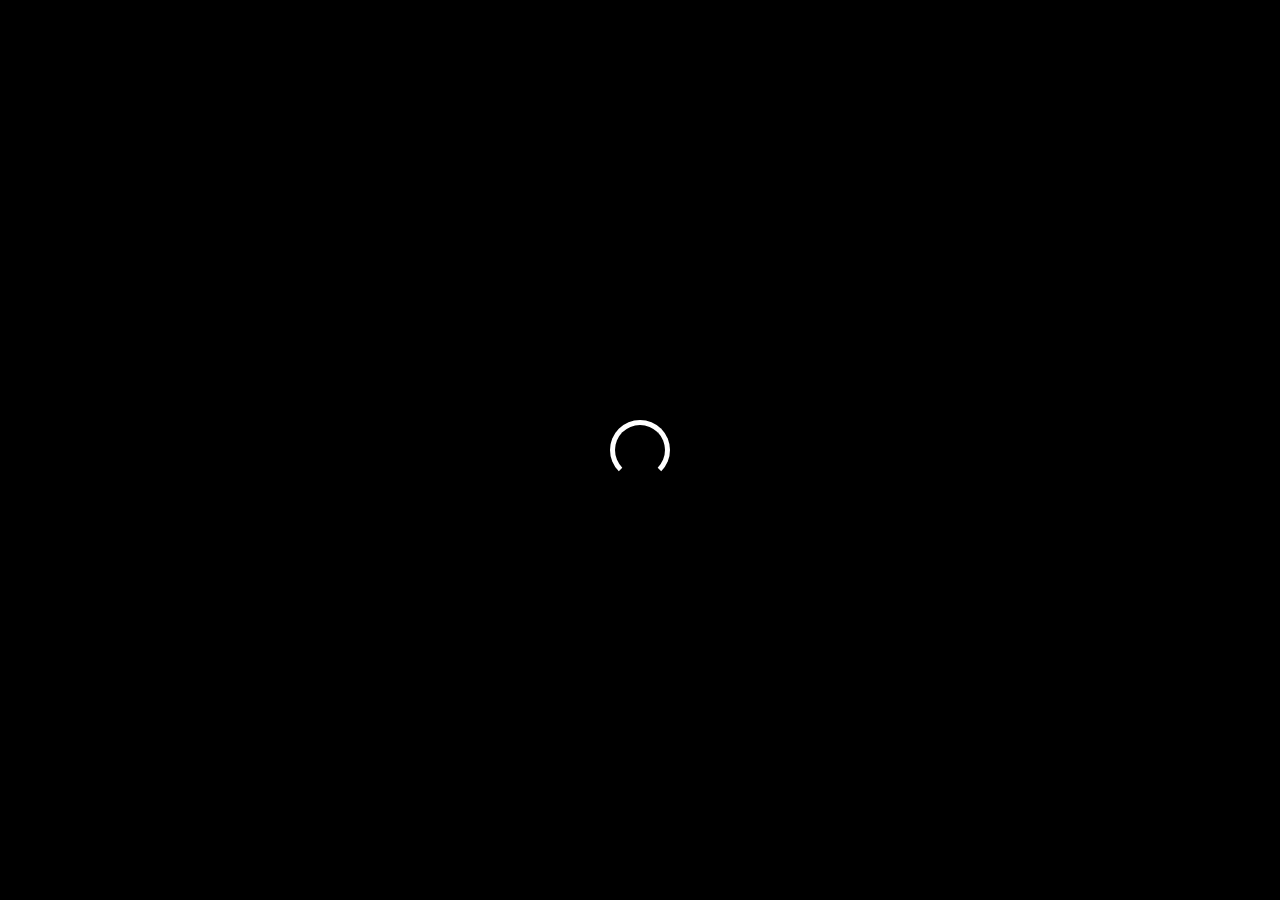
<file: webstuff/index.html>
<!DOCTYPE html>
<html>
<head>
    <meta charset="utf-8">
    <meta http-equiv="X-UA-Compatible" content="IE=edge">
    <title>8D Audio</title>
    <meta name="viewport" content="width=device-width, initial-scale=1">
    <link rel="stylesheet" type="text/css" media="screen" href="index.css">
    <script src="https://code.jquery.com/jquery-3.3.1.min.js" integrity="sha256-FgpCb/KJQlLNfOu91ta32o/NMZxltwRo8QtmkMRdAu8=" crossorigin="anonymous"></script>
    <link rel="stylesheet" href="https://cdnjs.cloudflare.com/ajax/libs/animate.css/3.7.0/animate.min.css">
    <link rel="stylesheet" href="https://use.fontawesome.com/releases/v5.7.2/css/all.css" integrity="sha384-fnmOCqbTlWIlj8LyTjo7mOUStjsKC4pOpQbqyi7RrhN7udi9RwhKkMHpvLbHG9Sr" crossorigin="anonymous">
</head>
<body>
    <div id="loading">
        <div id="spinner"></div>
    </div>
    <div id="fork" class="animated fadeIn" style="animation-delay:3.4s;">
        <i class="fab fa-github"></i>&nbsp; Fork it on GitHub
    </div>
    <div class="container animated fadeIn" style="animation-delay:3.5s;">
        <div class="logo">8D <b>A</b>UDIO</div>
        <div id="before_convert">
            <input class="input" placeholder="youtube link here">
            <button class="button" id="convert">Convert</button><br>
            <h4 id="error"></h4>
            <div id="spinner" style="display:none"></div>
        </div>
        <div id="after_convert">
            <audio src="" controls></audio><br>
            <button class="button" id="again">Try Another?</button>
        </div>
    </div>
    <div id="foot" class="animated fadeIn" style="animation-delay:3.6s;">
        Development : <a href="https://github.com/maxgillham">@maxgillham</a><br>
        Design : <a href="https://github.com/imfunniee">@imfunny</a>
    </div>
    <script type="text/javascript" src="index.js"></script>
</body>
</html>
</file>
<file: webstuff/index.css>
@import url('https://fonts.googleapis.com/css?family=Megrim|Roboto+Mono');

body {
    margin:0px;
    padding:0px;
    font-family: 'Roboto Mono', monospace;
    background:linear-gradient(0deg,rgba(0,0,0,0.6),rgba(0,0,0,0.8)),url("https://images.unsplash.com/photo-1516450360452-9312f5e86fc7?w=1550&q=80") center center;
    background-size:cover;
    background-repeat:no-repeat;
    width:100vw;
    height:100vh;
    color:#fff;
    max-width:100vw;
    max-height:100vh;
    overflow:hidden;
}

#loading {
    width:100vw;
    height:100vh;
    position:fixed;
    z-index:99;
    display:flex;
    flex-direction:column;
    justify-content:center;
    text-align:center;
    top:0;
    font-family: 'Megrim', cursive;
    background:#000;
}

.container {
    width:100vw;
    height:100vh;
    display:flex;
    flex-direction:column;
    justify-content:center;
    text-align:center;
}

#fork {
    background:#fff;
    color:#000;
    padding:15px 20px;
    width:40vw;
    font-weight:bold;
    text-align:center;
    transform:rotate(-45deg);
    position:absolute;
    left:-15vw;
    top:9vh;
}

#fork:hover {
    cursor:pointer;
}

.logo {
    font-family: 'Megrim', cursive;
    font-size:120px;
    color:#fff;
    font-weight:bold;
    margin:4vh auto;
    transition:0.4s ease-in-out;
}


.logo b {
    background: #FF4B2B;
    background: -webkit-linear-gradient(to right, #FF4B2B, #FF416C);
    background: linear-gradient(to right, #FF4B2B, #FF416C);
    -webkit-background-clip:text;
    background-clip:text;
    -webkit-text-fill-color: transparent;
    background-size:500% 500% !important;
    -webkit-animation: Gradient 20s ease infinite;
    -moz-animation: Gradient 20s ease infinite;
    -o-animation: Gradient 20s ease infinite;
    animation: Gradient 20s ease infinite;
}

.input {
    border:2px solid rgba(255,255,255,1);
    background:transparent;
    width:40vw;
    margin:4vh auto;
    padding:14px 40px;
    border-radius:50px;
    font-size:18px;
    font-family: 'Roboto Mono', monospace;
    color:#fff;
    font-weight:bold;
    transition:0.4s ease-in-out;
    display:block;
}

.button {
    border:2px solid rgba(255,255,255,1);
    background:transparent;
    margin:4vh auto;
    padding:14px 40px;
    border-radius:50px;
    font-size:18px;
    font-family: 'Roboto Mono', monospace;
    color:#fff;
    transition:0.4s ease-in-out;
    font-weight:bold;
}

.button:hover {
    color:#000;
    background:#fff;
    cursor:pointer;
}

.button:disabled {
    color:#fff;
    background:transparent;
    cursor:default;
}

.input::placeholder {
    color:#fff;
}

input,button:focus {
    outline:none;
}

#after_convert {
    display:none;
}

#spinner {
    animation:rotate 1s infinite linear;
    width:50px;
    height:50px;
    border:5px solid #fff;
    border-bottom:5px solid transparent;
    border-radius:50%;
    margin:0px auto;
}

@keyframes rotate {
    0% {
        transform: rotate(0deg);
    }
    100% {
        transform: rotate(360deg);
    }
}

#foot {
    position:fixed;
    bottom:0;
    width:92vw;
    padding:5vh 4vw;
    text-align:right;
    font-weight:bold;
    transition:0.4s ease-in-out;
}
#foot a {
    background: #FF4B2B;
    background: -webkit-linear-gradient(to right, #FF4B2B, #FF416C);
    background: linear-gradient(to right, #FF4B2B, #FF416C);
    -webkit-background-clip:text;
    background-clip:text;
    -webkit-text-fill-color: transparent;
    background-size:500% 500% !important;
    -webkit-animation: Gradient 30s ease infinite;
    -moz-animation: Gradient 30s ease infinite;
    -o-animation: Gradient 30s ease infinite;
    animation: Gradient 30s ease infinite;
}

@media (max-width: 980px){
    body {
        overflow-y:auto;
    }
    #fork {
        position:relative;
        transform:none;
        left:0;
        top:0;
        width:100vw;
        padding:20px 0px;
    }
    .logo {
        font-size:80px;
    }
    .input {
        width:70vw;
        font-size:16px;
    }
    .button {
        font-size:16px;
    }
    #foot {
        text-align:center;
        margin-top:5vh;
    }
}

@-webkit-keyframes Gradient {
0% {background-position: 0% 50%}
50% {background-position: 100% 50%}
100% {background-position: 0% 50%}
}
@-moz-keyframes Gradient {
0% {background-position: 0% 50%}
50% {background-position: 100% 50%}
100% {background-position: 0% 50%}
}
@keyframes Gradient {
0% {background-position: 0% 50%}
50% {background-position: 100% 50%}
100% {background-position: 0% 50%}
}
</file>
